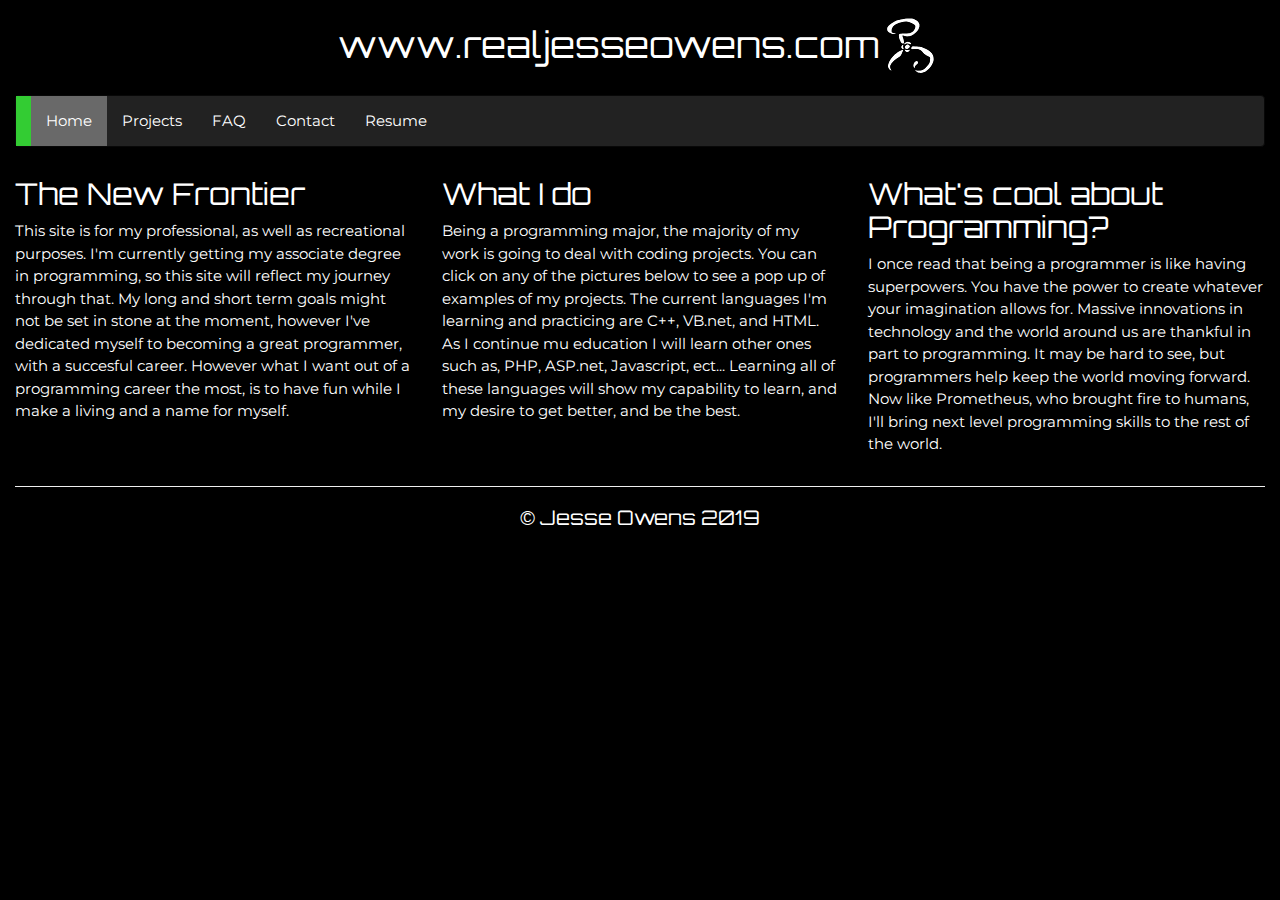
<file: index.html>
<!DOCTYPE html>

<html lang="en">

<head>
	<meta charset="utf-8">
	<meta http-equiv="X-UA-Compatible" content="IE=edge">
	<meta name="description" content="Website made completely by a full time computer programming student">
	<meta name="viewport" content="width=device-width, initial-scale=1, user-scalable=no">
	<link rel="stylesheet" href="https://maxcdn.bootstrapcdn.com/bootstrap/3.3.7/css/bootstrap.min.css">
  <script src="https://ajax.googleapis.com/ajax/libs/jquery/3.3.1/jquery.min.js"></script>
  <script src="https://maxcdn.bootstrapcdn.com/bootstrap/3.3.7/js/bootstrap.min.js"></script>
	<link rel="stylesheet" href="https://fonts.googleapis.com/css?family=Montserrat">
	<link rel="stylesheet" href="https://fonts.googleapis.com/css?family=Orbitron">
	<link rel="stylesheet" href="https://www.w3schools.com/w3css/4/w3.css">
	<link rel="stylesheet" href="css/main.css" type="text/css">
	
	<link rel="apple-touch-icon" sizes="57x57" href="images/Favicon/apple-icon-57x57.png">
	<link rel="apple-touch-icon" sizes="60x60" href="images/Favicon/apple-icon-60x60.png">
	<link rel="apple-touch-icon" sizes="72x72" href="images/Favicon/apple-icon-72x72.png">
	<link rel="apple-touch-icon" sizes="76x76" href="images/Favicon/apple-icon-76x76.png">
	<link rel="apple-touch-icon" sizes="114x114" href="images/Favicon/apple-icon-114x114.png">
	<link rel="apple-touch-icon" sizes="120x120" href="images/Favicon/apple-icon-120x120.png">
	<link rel="apple-touch-icon" sizes="144x144" href="images/Favicon/apple-icon-144x144.png">
	<link rel="apple-touch-icon" sizes="152x152" href="images/Favicon/apple-icon-152x152.png">
	<link rel="apple-touch-icon" sizes="180x180" href="images/Favicon/apple-icon-180x180.png">
	<link rel="icon" type="image/png" sizes="192x192"  href="images/Favicon/android-icon-192x192.png">
	<link rel="icon" type="image/png" sizes="32x32" href="images/Favicon/favicon-32x32.png">
	<link rel="icon" type="image/png" sizes="96x96" href="images/Favicon/favicon-96x96.png">
	<link rel="icon" type="image/png" sizes="16x16" href="images/Favicon/favicon-16x16.png">
	<link rel="manifest" href="/manifest.json">
	<meta name="msapplication-TileColor" content="#ffffff">
	<meta name="msapplication-TileImage" content="images/Favicon/ms-icon-144x144.png">
	<meta name="theme-color" content="#ffffff">

	<link rel="shortcut icon" href="images/Favicon/favicon.ico" type="image/x-icon">
	<link rel="icon" href="images/Favicon/favicon.ico" type="image/x-icon">
	
	<title>The Real J.O.
	</title>
</head>

<body>
<div class="container-fluid">

<div class="social-icon">
<h1>www.realjesseowens.com<img src="images/The_Yellow_Sign.svg" alt="My Logo" class="center"></h1>
</div>
<h2>The Real J.O.</h2>

<header>
<!-- Navigation bar starts here -->
	<nav class="navbar navbar-inverse">
		<div class="navbar-header">
			<button aria-label="button" type="button" class="navbar-toggle" data-toggle="collapse" data-target="#myNavbar">
				<span class="icon-bar"></span>
				<span class="icon-bar"></span>
				<span class="icon-bar"></span>
			</button>
		</div>
		<div class="collapse navbar-collapse" id="myNavbar">
			<ul class="nav navbar-nav">
				<li class="active"><a href="index.html">Home</a></li>
				<li><a href="subdomains/Projects.html">Projects</a></li>
				<li><a href="subdomains/FAQ.html">FAQ</a></li>
				<li><a href="subdomains/Contact.php">Contact</a></li>
				<li><a href="subdomains/Resume.html">Resume</a></li>
			</ul>
		</div>
	</nav>
<!-- Navigation bar end here -->
</header>

<main>

<div class="row">
	<div class="col-xs-12 col-sm-6 col-md-4 col1">
		<h3>The New Frontier</h3>
		<p>This site is for my professional, as well as recreational purposes. I'm currently getting my associate degree in programming, so this site will reflect my journey through that. My long and short term goals might not be set in stone at the moment, however I've dedicated myself to becoming a great programmer, with a succesful career. However what I want out of a programming career the most, is to have fun while I make a living and a name for myself.</p>

	</div>


	<div class="col-xs-12 col-sm-6 col-md-4 col2">
		<h3>What I do</h3>
		<p>Being a programming major, the majority of my work is going to deal with coding projects. You can click on any of the pictures below to see a pop up of examples of my projects. The current languages I'm learning and practicing are C++, VB.net, and HTML. As I continue mu education I will learn other ones such as, PHP, ASP.net, Javascript, ect... Learning all of these languages will show my capability to learn, and my desire to get better, and be the best.</p>	

	</div>



	<div class="col-xs-12 col-sm-12 col-md-4 col3">
		<h3>What's cool about Programming?</h3>
		<p>I once read that being a programmer is like having superpowers. You have the power to create whatever your imagination allows for. Massive innovations in technology and the world around us are thankful in part to programming. It may be hard to see, but programmers help keep the world moving forward. Now like Prometheus, who brought fire to humans, I'll bring next level programming skills to the rest of the world.</p>
	</div>
	
	

	<!-- <div class="col-xs-12 col-sm-6 col-md-3 col4">
		<h3>Column 4</h3>
		<p>Lorem ipsum dolor sit amet, consectetur adipiscing elit. Nam at mauris ac est tincidunt cursus. Integer maximus porttitor libero, aliquam maximus elit feugiat sit amet. Suspendisse vel lobortis nibh, tincidunt maximus erat. Morbi magna velit, interdum dignissim nunc sit amet, convallis pellentesque ex. Aliquam sit amet consectetur tellus, quis facilisis erat. Sed et nisl sed eros interdum gravida. Duis sit amet diam mattis, euismod massa nec, molestie tellus.</p>
	</div> -->
</div>

</main>

<footer>
	<hr>
	<h4>&copy Jesse Owens 2019</h4>
</footer>

</div>

</body>

</html>
</file>
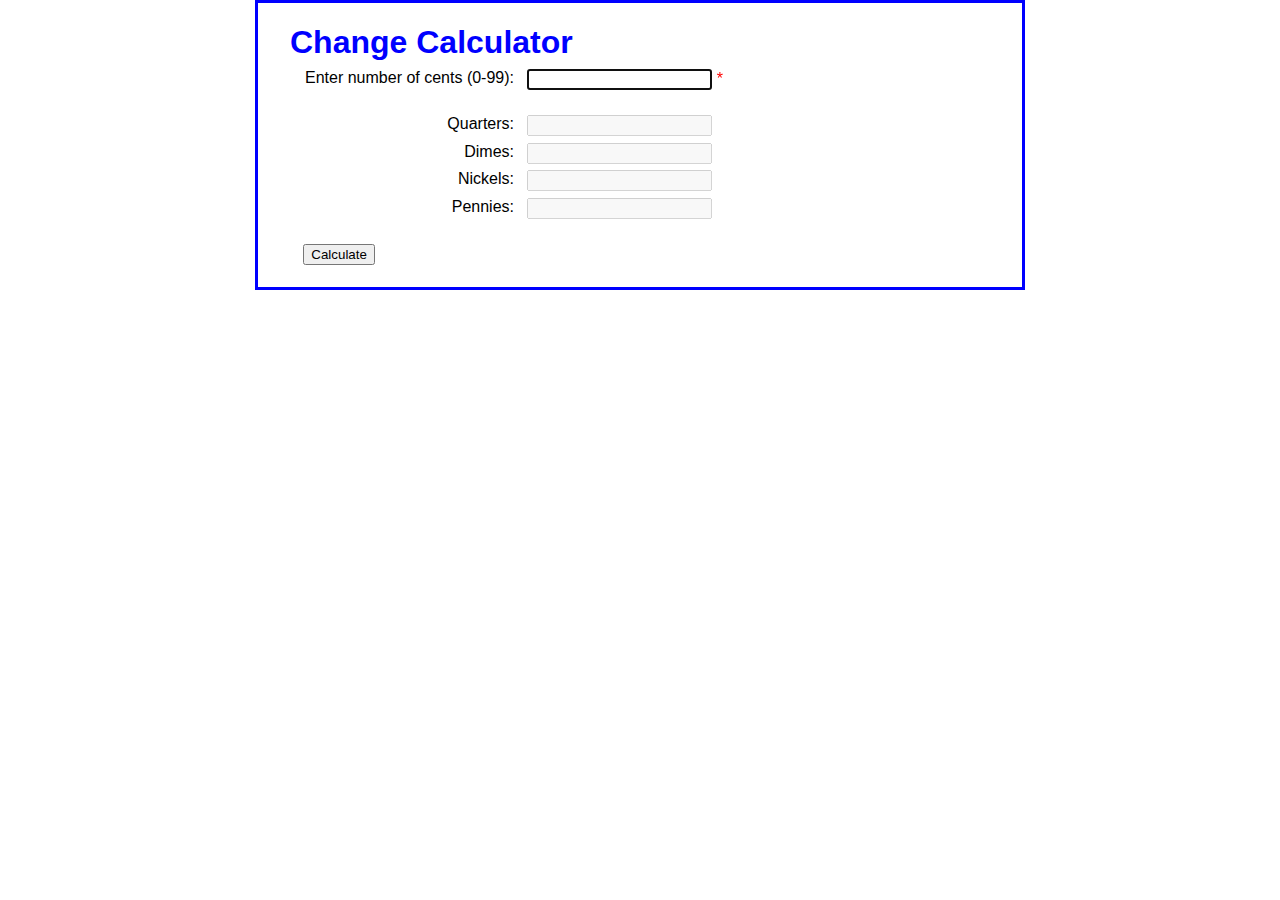
<file: projects/change_calculator/index.html>
<!DOCTYPE html>
<html lang="en">
<head>
    <meta charset="UTF-8">	
    <title>Change Calculator</title>
    <link rel="stylesheet" href="calculate.css">
    <script src="https://code.jquery.com/jquery-3.1.1.min.js"></script>
    <script src="calculate.js"></script>
</head>
<body>
    <main>
        <h1>Change Calculator</h1>

        <label>Enter number of cents (0-99):</label>
        <input type="text" id="cents">
        <span>*</span><br>
        
        
        <br>

        <label>Quarters:</label>
        <input type="text" id="quarters" disabled><br>

        <label>Dimes:</label>
        <input type="text" id="dimes" disabled><br>

        <label>Nickels:</label>
        <input type="text" id="nickels" disabled><br>

        <label>Pennies:</label>
        <input type="text" id="pennies" disabled><br>
        <br>
        <input type="button" value="Calculate" name="calculate" id="calculate">
    </main>
</body>
</html>
</file>
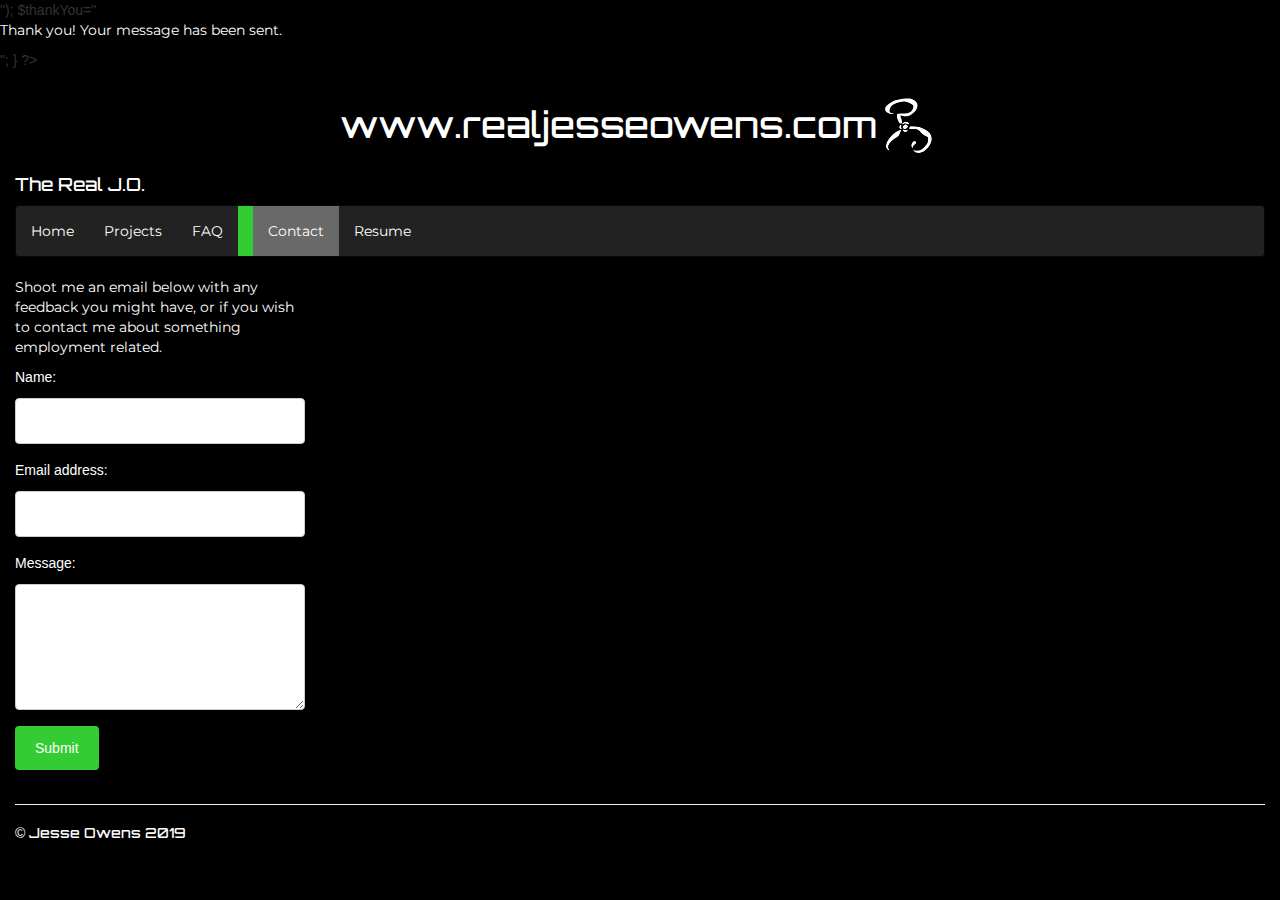
<file: subdomains/Contact.html>
<?php

if($_POST["submit"]) {
    $recipient="your@email.address";
    $subject="Form to email message";
    $sender=$_POST["sender"];
    $senderEmail=$_POST["senderEmail"];
    $message=$_POST["message"];

    $mailBody="Name: $sender\nEmail: $senderEmail\n\n$message";

    mail($recipient, $subject, $mailBody, "From: $sender <$senderEmail>");

    $thankYou="<p>Thank you! Your message has been sent.</p>";
}

?><!DOCTYPE html>

<html lang="en">

<head>
	<meta charset="utf-8">
	<meta http-equiv="X-UA-Compatible" content="IE=edge">
	<meta name="viewport" content="width=device-width, initial-scale=1">
	<link rel="stylesheet" href="https://maxcdn.bootstrapcdn.com/bootstrap/3.3.7/css/bootstrap.min.css">
  <script src="https://ajax.googleapis.com/ajax/libs/jquery/3.3.1/jquery.min.js"></script>
  <script src="https://maxcdn.bootstrapcdn.com/bootstrap/3.3.7/js/bootstrap.min.js"></script>
	<link rel="stylesheet" href="../css/main.css" type="text/css">
	<link rel="stylesheet" href="https://fonts.googleapis.com/css?family=Montserrat">
	<link rel="stylesheet" href="https://fonts.googleapis.com/css?family=Orbitron">
	
	<link rel="apple-touch-icon" sizes="57x57" href="../images/Favicon/apple-icon-57x57.png">
	<link rel="apple-touch-icon" sizes="60x60" href="../images/Favicon/apple-icon-60x60.png">
	<link rel="apple-touch-icon" sizes="72x72" href="../images/Favicon/apple-icon-72x72.png">
	<link rel="apple-touch-icon" sizes="76x76" href="../images/Favicon/apple-icon-76x76.png">
	<link rel="apple-touch-icon" sizes="114x114" href="../images/Favicon/apple-icon-114x114.png">
	<link rel="apple-touch-icon" sizes="120x120" href="../images/Favicon/apple-icon-120x120.png">
	<link rel="apple-touch-icon" sizes="144x144" href="../images/Favicon/apple-icon-144x144.png">
	<link rel="apple-touch-icon" sizes="152x152" href="../images/Favicon/apple-icon-152x152.png">
	<link rel="apple-touch-icon" sizes="180x180" href="../images/Favicon/apple-icon-180x180.png">
	<link rel="icon" type="image/png" sizes="192x192"  href="../images/Favicon/android-icon-192x192.png">
	<link rel="icon" type="image/png" sizes="32x32" href="../images/Favicon/favicon-32x32.png">
	<link rel="icon" type="image/png" sizes="96x96" href="../images/Favicon/favicon-96x96.png">
	<link rel="icon" type="image/png" sizes="16x16" href="../images/Favicon/favicon-16x16.png">
	<link rel="manifest" href="../images/Favicon/manifest.json">
	<meta name="msapplication-TileColor" content="#ffffff">
	<meta name="msapplication-TileImage" content="../images/Favicon/ms-icon-144x144.png">
	<meta name="theme-color" content="#ffffff">

	<link rel="shortcut icon" href="../images/Favicon/favicon.ico" type="image/x-icon">
	<link rel="icon" href="../images/Favicon/favicon.ico" type="image/x-icon">
	
	<title>The Real J.O.
	</title>
</head>

<body>
<div class="container-fluid">

<h1>www.realjesseowens.com<img src="../images/The_Yellow_Sign.svg" alt="My Logo" class="center"></h1>
<h4>The Real J.O.</h4>
<header>
<!-- Navigation bar starts here -->
	<nav class="navbar navbar-inverse">
		<div class="navbar-header">
			<button type="button" class="navbar-toggle" data-toggle="collapse" data-target="#myNavbar">
				<span class="icon-bar"></span>
				<span class="icon-bar"></span>
				<span class="icon-bar"></span>
			</button>
			
		</div>
		<div class="collapse navbar-collapse" id="myNavbar">
			<ul class="nav navbar-nav">
				<li><a href="../index.html">Home</a></li>
				<li><a href="../subdomains/Projects.html">Projects</a></li>
				<li><a href="../subdomains/FAQ.html">FAQ</a></li>
				<li class="active"><a href="../subdomains/Contact.html">Contact</a></li>
				<li><a href="../subdomains/Resume.html">Resume</a></li>
			</ul>
		</div>
	</nav>
<!-- Navigation bar end here -->
</header>

<main>

<div class="row">
	<div class="col-xs-12 col-sm-6 col-md-3 formcol">
		<h2>Contact Form</h2>
		<p>Shoot me an email below with any feedback you might have, or if you wish to contact me about something employment related.</p>
		
		<?=$thankYou ?>
		
		<form action="contact.php" method="post">
			
			<label for="name">Name:</label>
			<input type="text" name="sender">
			
			<label for="email">Email address:</label>
			<input type="email" name="senderEmail">
			
			<label for="message">Message:</label>
			<textarea rows="5" cols="20" name="message"></textarea>
			
			<input type="submit" name="submit">
		</form>
	</div>
	

	<div class="col-xs-12 col-sm-6 col-md-3 col2">
		<h2></h2>
		<p></p>
	</div>



	<div class="col-xs-12 col-sm-6 col-md-3 col3">
		<h2></h2>
		<p></p>
	</div>



	<div class="col-xs-12 col-sm-6 col-md-3 col4">
		<h2></h2>
		<p></p>
	</div>
</div>

</main>

<footer>
	<hr>
	<h5>&copy Jesse Owens 2019</h5>
</footer>

</div>

</body>

</html>
</file>
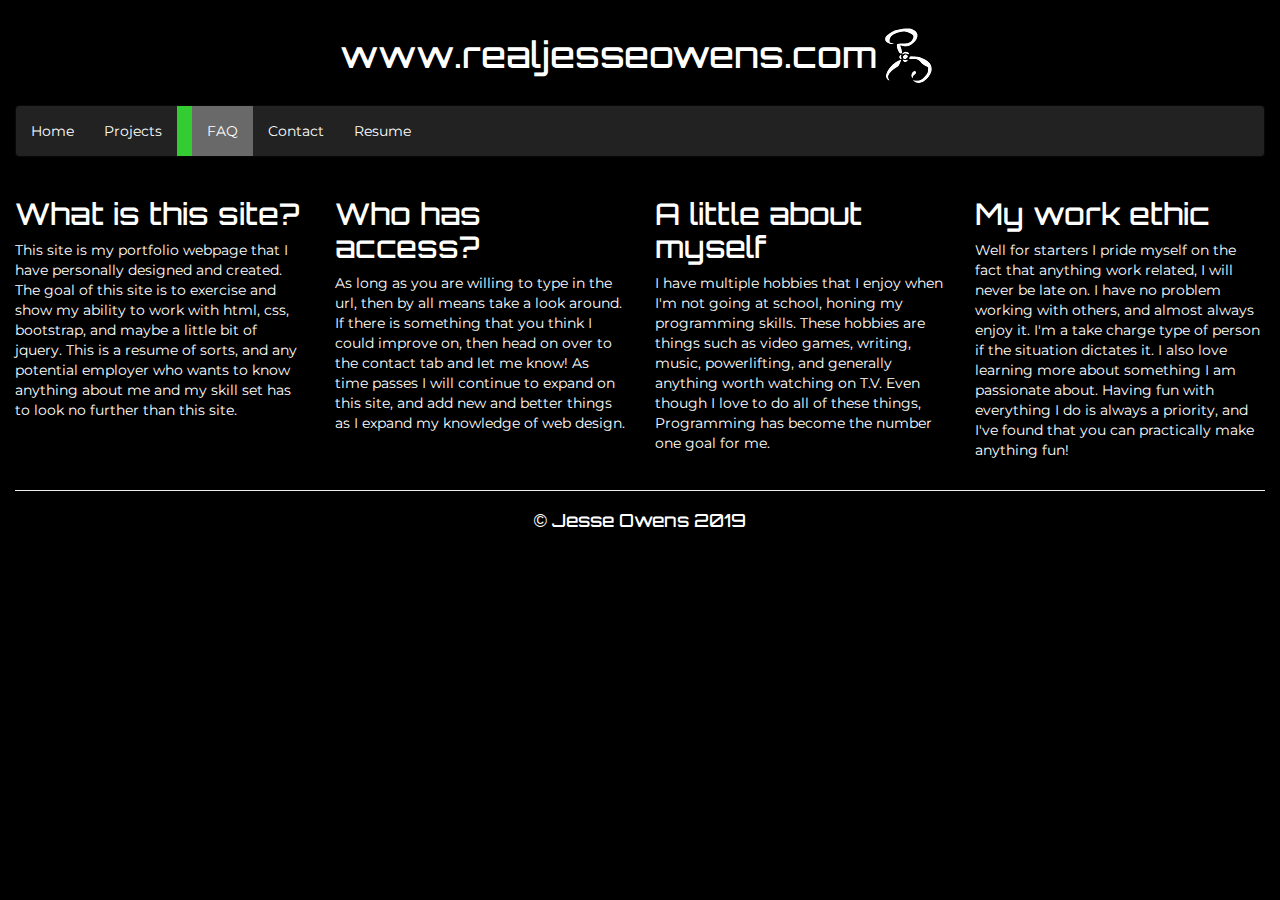
<file: subdomains/FAQ.html>
<!DOCTYPE html>

<html lang="en">

<head>
	<meta charset="utf-8">
	<meta http-equiv="X-UA-Compatible" content="IE=edge">
	<meta name="viewport" content="width=device-width, initial-scale=1">
	<link rel="stylesheet" href="https://maxcdn.bootstrapcdn.com/bootstrap/3.3.7/css/bootstrap.min.css">
  <script src="https://ajax.googleapis.com/ajax/libs/jquery/3.3.1/jquery.min.js"></script>
  <script src="https://maxcdn.bootstrapcdn.com/bootstrap/3.3.7/js/bootstrap.min.js"></script>
	<link rel="stylesheet" href="../css/main.css" type="text/css">
	<link rel="stylesheet" href="https://fonts.googleapis.com/css?family=Montserrat">
	<link rel="stylesheet" href="https://fonts.googleapis.com/css?family=Orbitron">
	
	<link rel="apple-touch-icon" sizes="57x57" href="../images/Favicon/apple-icon-57x57.png">
	<link rel="apple-touch-icon" sizes="60x60" href="../images/Favicon/apple-icon-60x60.png">
	<link rel="apple-touch-icon" sizes="72x72" href="../images/Favicon/apple-icon-72x72.png">
	<link rel="apple-touch-icon" sizes="76x76" href="../images/Favicon/apple-icon-76x76.png">
	<link rel="apple-touch-icon" sizes="114x114" href="../images/Favicon/apple-icon-114x114.png">
	<link rel="apple-touch-icon" sizes="120x120" href="../images/Favicon/apple-icon-120x120.png">
	<link rel="apple-touch-icon" sizes="144x144" href="../images/Favicon/apple-icon-144x144.png">
	<link rel="apple-touch-icon" sizes="152x152" href="../images/Favicon/apple-icon-152x152.png">
	<link rel="apple-touch-icon" sizes="180x180" href="../images/Favicon/apple-icon-180x180.png">
	<link rel="icon" type="image/png" sizes="192x192"  href="../images/Favicon/android-icon-192x192.png">
	<link rel="icon" type="image/png" sizes="32x32" href="../images/Favicon/favicon-32x32.png">
	<link rel="icon" type="image/png" sizes="96x96" href="../images/Favicon/favicon-96x96.png">
	<link rel="icon" type="image/png" sizes="16x16" href="../images/Favicon/favicon-16x16.png">
	<link rel="manifest" href="../images/Favicon/manifest.json">
	<meta name="msapplication-TileColor" content="#ffffff">
	<meta name="msapplication-TileImage" content="../images/Favicon/ms-icon-144x144.png">
	<meta name="theme-color" content="#ffffff">

	<link rel="shortcut icon" href="../images/Favicon/favicon.ico" type="image/x-icon">
	<link rel="icon" href="../images/Favicon/favicon.ico" type="image/x-icon">
	
	<title>The Real J.O.
	</title>
</head>

<body>
<div class="container-fluid">

<h1>www.realjesseowens.com<img src="../images/The_Yellow_Sign.svg" alt="My Logo" class="center"></h1>
<h2>The Real J.O.</h2>
<header>
<!-- Navigation bar starts here -->
	<nav class="navbar navbar-inverse">
		<div class="navbar-header">
			<button aria-label="button" type="button" class="navbar-toggle" data-toggle="collapse" data-target="#myNavbar">
				<span class="icon-bar"></span>
				<span class="icon-bar"></span>
				<span class="icon-bar"></span>
			</button>
			
		</div>
		<div class="collapse navbar-collapse" id="myNavbar">
			<ul class="nav navbar-nav">
				<li><a href="../index.html">Home</a></li>
				<li><a href="../subdomains/Projects.html">Projects</a></li>
				<li class="active"><a href="../subdomains/FAQ.html">FAQ</a></li>
				<li><a href="../subdomains/Contact.php">Contact</a></li>
				<li><a href="../subdomains/Resume.html">Resume</a></li>
			</ul>
		</div>
	</nav>
<!-- Navigation bar end here -->
</header>

<main>

<div class="row">
	<div class="col-xs-12 col-sm-6 col-md-3 col1">
		<h3>What is this site?</h3>
		<p>This site is my portfolio webpage that I have personally designed and created. The goal of this site is to exercise and show my ability to work with html, css, bootstrap, and maybe a little bit of jquery. This is a resume of sorts, and any potential employer who wants to know anything about me and my skill set has to look no further than this site.</p>
	</div>



	<div class="col-xs-12 col-sm-6 col-md-3 col2">
		<h3>Who has access?</h3>
		<p>As long as you are willing to type in the url, then by all means take a look around. If there is something that you think I could improve on, then head on over to the contact tab and let me know! As time passes I will continue to expand on this site, and add new and better things as I expand my knowledge of web design.</p>
	</div>



	<div class="col-xs-12 col-sm-6 col-md-3 col3">
		<h3>A little about myself</h3>
		<p>I have multiple hobbies that I enjoy when I'm not going at school, honing my programming skills. These hobbies are things such as video games, writing, music, powerlifting, and generally anything worth watching on T.V. Even though I love to do all of these things, Programming has become the number one goal for me.</p>
	</div>



	<div class="col-xs-12 col-sm-6 col-md-3 col4">
		<h3>My work ethic</h3>
		<p>Well for starters I pride myself on the fact that anything work related, I will never be late on. I have no problem working with others, and almost always enjoy it. I'm a take charge type of person if the situation dictates it. I also love learning more about something I am passionate about. Having fun with everything I do is always a priority, and I've found that you can practically make anything fun!</p>
	</div>
</div>

</main>

<footer>
	<hr>
	<h4>&copy Jesse Owens 2019</h4>
</footer>

</div>

</body>

</html>
</file>
<file: css/main.css>
/*Mobile*/
@media only screen and (max-width: 480px) {
	h1{
		display: none;
	}
	
	h4{
		display: block;
		text-align: center;
	}
	
}

/*Desktop and Tablet*/
@media only screen and (min-width: 768px){
	h2{
		display: none;
	}
	
}

.navbar-collapse{
	padding-left: 0px;
}

.nav.navbar-nav li a {
    
	font-family: 'Montserrat', sans-serif;
	color: white !important;
}

.navbar-inverse .navbar-brand{
	
	font-family: 'Montserrat', sans-serif;
	font-size: 20px;
}

.navbar-inverse .navbar-nav>.active>a, 
.navbar-inverse .navbar-nav>.active>a:focus, 
.navbar-inverse .navbar-nav>.active>a:hover{
	background-color: #696969 !important;
	border-left: 15px solid #33cc33;
}

.navbar-inverse .navbar-nav>li>a:focus, .navbar-inverse .navbar-nav>li>a:hover{
	color: #33cc33 !important;
}
a{
	color: #38A738 !important;
}

a:link{
	color: 33cc33;
	text-decoration:none !important;
}

a:visited{
	color: #009900;
}

a:hover{
	color: #33cc33 !important;
	text-decoration: none;
	text-shadow: 0 0 5px #33cc33;
}

a:active{
	color: #009900 !important;
	text-decoration:none;
} 

.center{
    margin-left: auto;
    margin-right: auto;
    width: 5%;
}

.subject{
	height: 200px;
}

#accordion{
	word-wrap: break-word;
}

#ui-id-1, #ui-id-3, #ui-id-5, #ui-id-7{
	outline:none;
	background-color:#33cc33;
	color: black;
	text-align: center;
	border-style: groove;
	border-width: 7px;
	border-color: #38A738;
}

#ui-id-2, #ui-id-4, #ui-id-6, #ui-id-8{
	color: white;
	text-align:center;
	margin-bottom: 0;
}

#ui-id-2 ul li, #ui-id-4 ul li, #ui-id-6 ul li{
	text-align: center;
	margin: 0 auto;
	list-style-type: none;
}

input[type=text], select, textarea{
	width: 100%;
    padding: 12px;
    border: 1px solid #ccc;
    border-radius: 4px;
    box-sizing: border-box;
    margin-top: 6px;
    margin-bottom: 16px;
    resize: vertical;
}

input[type=submit] {
    background-color: #33cc33;
    color: white;
    padding: 12px 20px;
    border: none;
    border-radius: 4px;
    cursor: pointer;
}

input[type=email]{
	width: 100%;
    padding: 12px;
    border: 1px solid #ccc;
    border-radius: 4px;
    box-sizing: border-box;
    margin-top: 6px;
    margin-bottom: 16px;
    resize: vertical;
}

label{
	color: white;
	font-weight: 5;
}

input[type=submit]:hover {
    background-color: #45a049;
}

body{
	background-color: black;
}

p{
	font-family: 'Montserrat', sans-serif;
	color: white;
}

h1, h2, h3, h4, h5, h6{
	font-family: 'Orbitron', sans-serif;
	color: white;
}

footer h4{text-align: center;}

h1{
	text-align: center;
}

h3{
    font-size:30px;
}

img{
	width:100%;
}


#myImg5{
	width:65%;
	margin-left: 65px;
}

#myImg4{
	width: 90%;
}

#myImg7{
	width: 50%;
}

#myImg{
	width: 90%;
}

#myImg, #myImg2{
	margin-bottom: 35px;
}

#myImg9{
	width: 50%;
}



#myImg, #myImg2, #myImg3, #myImg4, #myImg5, #myImg6, #myImg7, #myImg8, #myImg9{
    border-radius: 5px;
    cursor: pointer;
    transition: 0.3s;
}

#myImg:hover, #myImg2:hover, #myImg3:hover, #myImg4:hover, #myImg5:hover, #myImg6:hover, #myImg7:hover, #myImg8:hover, #myImg9:hover{opacity: 0.7;}

/* The Modal (background) */
.modal, .modal2, .modal3, .modal4, .modal5, .modal6, .modal7, .modal8, .modal9 {
    display: none; /* Hidden by default */
    position: fixed; /* Stay in place */
    z-index: 1; /* Sit on top */
    padding-top: 100px; /* Location of the box */
    left: 0;
    top: 0;
    width: 100%; /* Full width */
    height: 100%; /* Full height */
    overflow: auto; /* Enable scroll if needed */
    background-color: rgb(0,0,0); /* Fallback color */
    background-color: rgba(0,0,0,0.9); /* Black w/ opacity */
}



/* Modal Content (image) */
.modal-content, .modal-content2, .modal-content3, .modal-content4, .modal-content5, .modal-content6, .modal-content7, .modal-content8, .modal-content9 {
    margin: auto;
    display: block;
    width: 45%;
    max-width: 1200px;
}

/* Caption of Modal Image */
#caption, #caption2, #caption3, #caption4, #caption5, #caption6, #caption7, #caption8, #caption9 {
    margin: auto;
    display: block;
    width: 80%;
    max-width: 700px;
    text-align: center;
    color: #ccc;
    padding: 10px 0;
    height: 150px;
}

/* Add Animation */
.modal-content, #caption,.modal-content2, 
#caption2, .modal-content3, #caption3, 
.modal-content4, #caption4, .modal-content5, #caption5, 
.modal-content6, #caption6, .modal-content7, #caption7,
.modal-content8, #caption8, .modal-content9, #caption9 {    
    -webkit-animation-name: zoom;
    -webkit-animation-duration: 0.6s;
    animation-name: zoom;
    animation-duration: 0.6s;
}

@-webkit-keyframes zoom {
    from {-webkit-transform:scale(0)} 
    to {-webkit-transform:scale(1)}
}

@keyframes zoom {
    from {transform:scale(0)} 
    to {transform:scale(1)}
}

/* The Close Button */
.close, .close2, .close3, .close4, .close5, .close6, .close7, .close8, .close9 {
    position: absolute;
    top: 15px;
    right: 35px;
    color: #f1f1f1;
    font-size: 40px;
    font-weight: bold;
    transition: 0.3s;
}

.close:hover,
.close:focus, .close2:hover,
.close2:focus, .close3:hover,
.close3:focus, .close4:hover,
.close4:focus, .close5:hover,
.close5:focus, .close6:hover,
.close6:focus, .close7:focus,
.close7:hover, .close8:hover,
.close8:focus, .close9:hover,
.close9:focus {
    color: #bbb;
    text-decoration: none;
    cursor: pointer;
}

/* 100% Image Width on Smaller Screens */
@media only screen and (max-width: 700px){
    .modal-content, .modal-content2, .modal-content3, .modal-content4, .modal-content5, .modal-content6, .modal-content7, .modal-content8, .modal-content9 {
        width: 100%;
    }
}
</file>
<file: projects/change_calculator/calculate.css>
body {
    font-family: Arial, Helvetica, sans-serif;
    background-color: white;
    margin: 0 auto;
    width: 700px;
    border: 3px solid blue;
    padding: 0 2em 1em;
}
h1 {
    color: blue;
    margin-bottom: .25em;
}
label {
    float: left;
    width: 14em;
    text-align: right;
    padding-bottom: .5em;
}
input {
    margin-left: 1em;
    margin-bottom: .5em;
}

span {
	color: red;
}
</file>
